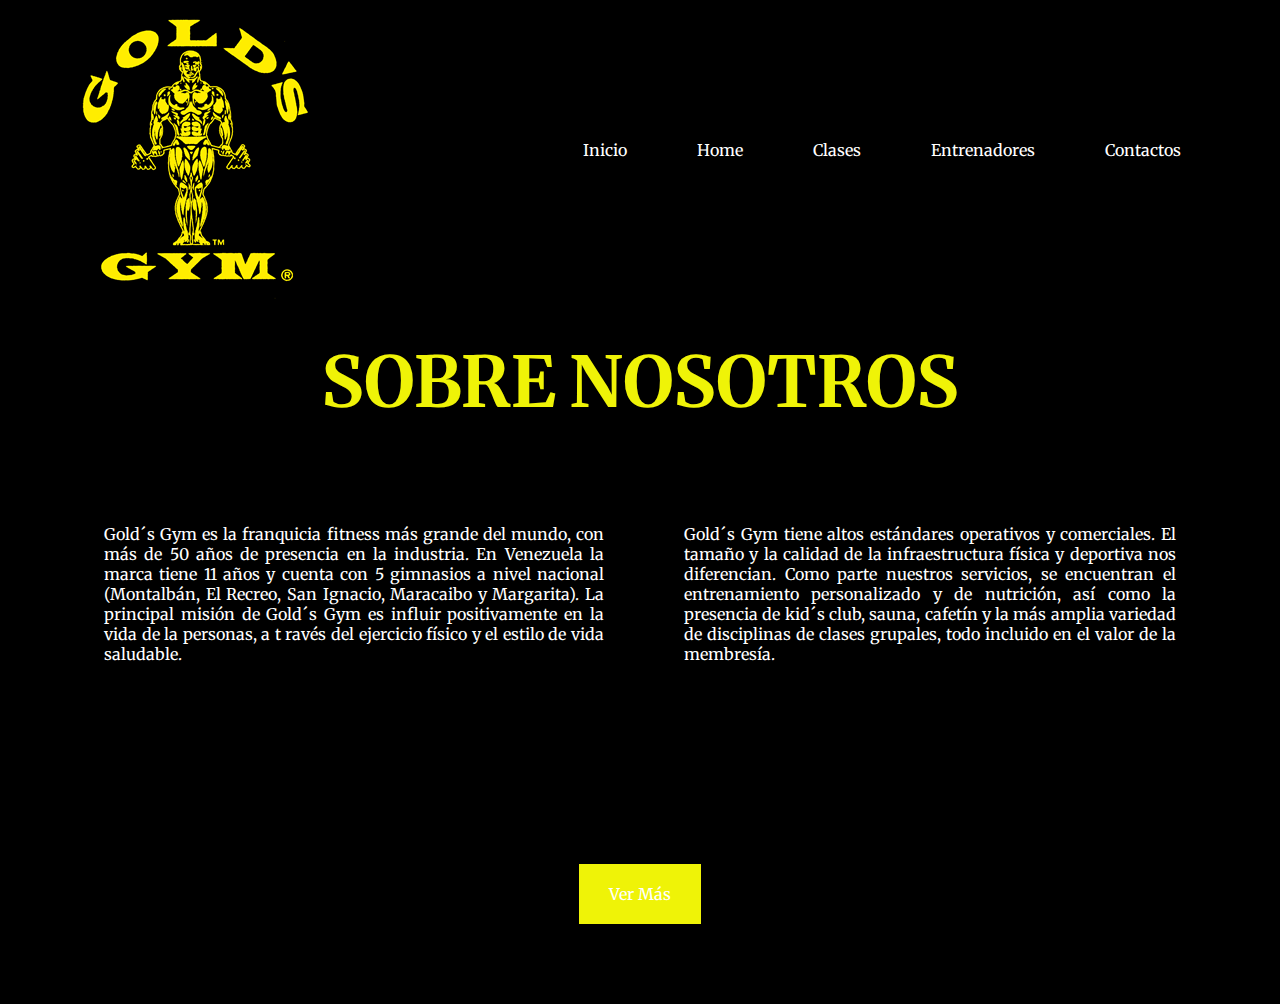
<file: src/main/resources/static/home.html>
<!DOCTYPE html>
<!--
Click nbfs://nbhost/SystemFileSystem/Templates/Licenses/license-default.txt to change this license
Click nbfs://nbhost/SystemFileSystem/Templates/Other/html.html to edit this template
-->
<html>

<head>
    <title>GYM</title>
    <meta charset="UTF-8">
    <meta name="viewport" content="width=device-width, initial-scale=1.0">
    <link rel="stylesheet" href="css/home.css" />
</head>


<body>
    <header>
        <div class="contenedor">
            <div class="menu">
                <img class="logo" src="images/logo.png" alt="Esto es mi logo" />
                <nav>
                    <ul>

                        <li> <a href="index.html">Inicio</a></li>
                        <li> <a href="home.html">Home</a></li>
                        <li> <a href="class.html">Clases</a></li>
                        <li> <a href="entrenadores.html">Entrenadores</a></li>
                        <li> <a href="contact.html">Contactos</a></li>
                    </ul>
                </nav>
            </div>
        </div>
    </header>

    <section id="informacion">
        <div class="contenedor">

            <h2>SOBRE NOSOTROS</h2>

            <div class="informa">

            <p  align=justify style="line-height=150%">Gold´s Gym es la franquicia fitness más grande del mundo, con más de 50 años de presencia en la industria. 
            En Venezuela la marca tiene 11 años y cuenta con 5 gimnasios a nivel nacional (Montalbán, El Recreo, San Ignacio, 
            Maracaibo y Margarita). La principal misión de Gold´s Gym es influir positivamente en la vida de la personas, a t
            ravés del ejercicio físico y el estilo de vida saludable.</p>

            <p  align=justify style="line-height=150%">Gold´s Gym tiene altos estándares operativos y comerciales. El tamaño y la calidad de la infraestructura física 
            y deportiva nos diferencian. Como parte nuestros servicios, se encuentran el entrenamiento personalizado y de nutrición, 
            así como la presencia de kid´s club, sauna, cafetín y la más amplia variedad de disciplinas de clases grupales, todo incluido 
            en el valor de la membresía.</p>

          </div>
        </div>

        <div class="titular">
            <a href="galeria.html">Ver Más</a>
        </div>

    </section>


</body>

</html>
</file>
<file: src/main/resources/static/css/home.css>
/*
Click nbfs://nbhost/SystemFileSystem/Templates/Licenses/license-default.txt to change this license
Click nbfs://nbhost/SystemFileSystem/Templates/Other/CascadeStyleSheet.css to edit this template
*/
/* 
    Created on : 5 feb 2023, 14:36:57
    Author     : Melissa Ruiz Cruz
*/

@import url('https://fonts.googleapis.com/css2?family=Merriweather&display=swap');

body{
    margin: 0;
    padding: 0;
    font-family:'Merriweather', serif;
}

.contenedor{
    width: 90%;
    max-width: 1280px;
    margin: auto;
    color: #000;
}

li{
    list-style: none;
}
a{
    text-decoration: none;
}

li a{
    text-decoration: none;
    display: inline-block;
    color: #696969;
    margin: 0;
    padding: 5px 15px;
    border-radius:30px;  
}

li a:hover{
    background-color: #eff307;
    color: #fff;
}

header{
    background: #000;
    background-size: cover;
    height: 20vh;
}
.menu{
    display: flex;
    align-items: center;
    justify-content: space-between;
}
header ul{
    display: flex;
}
header ul li{
    margin: 0 20px;
}
header ul li a{
    color: white;
}
.titular {
    text-align: center;
    margin-top: 20vh;
    color: #eff307;
}
.titular a{
    background: #eff307;
    color:  #fff; 
    padding: 20px 30px;
}
/************************************/

#informacion{
    background-color: #000;
    text-align: center;
    color: #fff;
    padding: 100px 0;
    
}
.informa{
    display: flex;
    justify-content: center;
}
h2{
    color: #eff307;
    font-size: 70px;
}
.informa p{
    margin: 40px;
    color: #fff;
}
</file>
